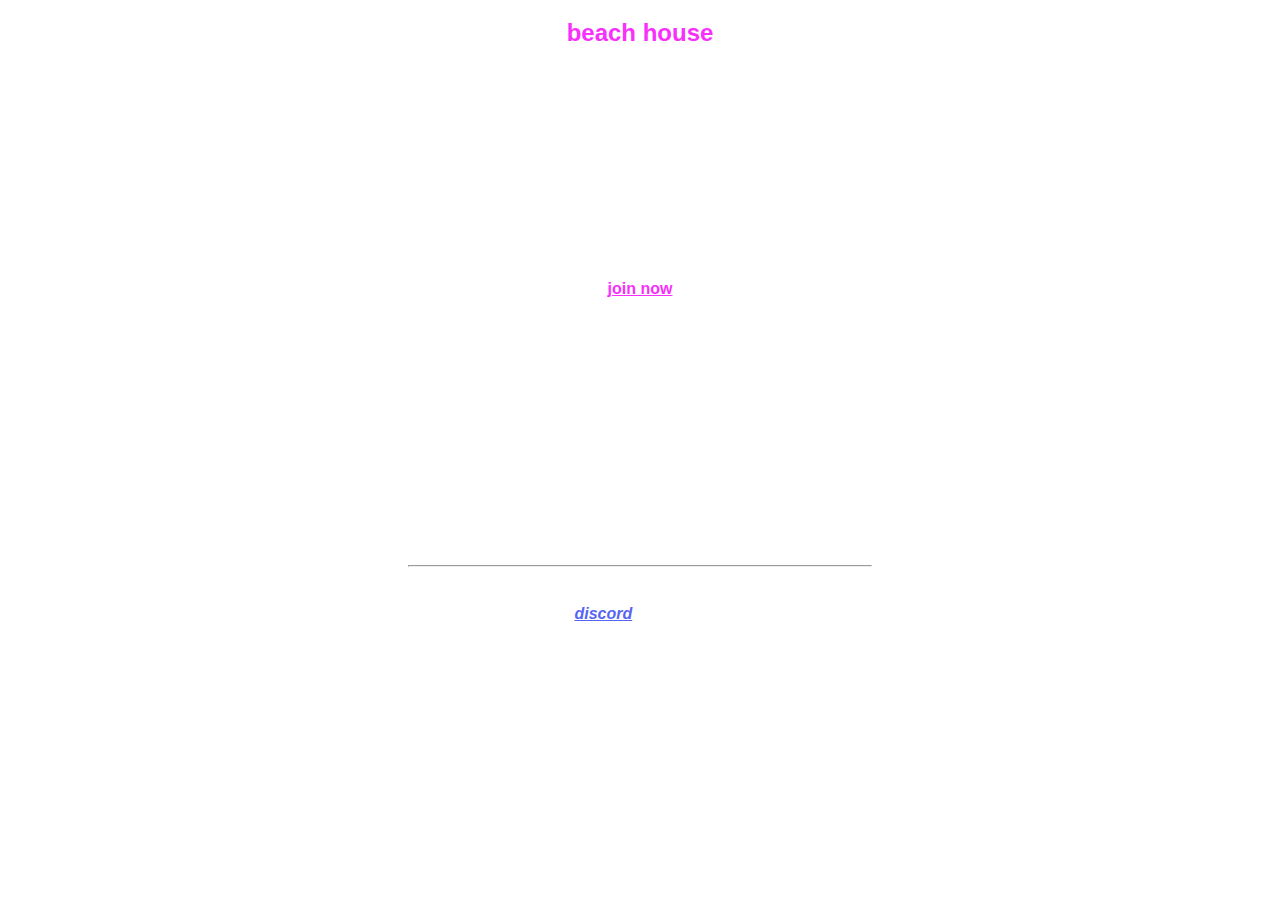
<file: index.html>
<!DOCTYPE html>
<html>
    <head>
        <title>beach house</title>
        </style>
        <link rel="stylesheet" type="text/css" href="css/style.css">
        <link rel="icon" href="favicon.png" type="image/png">
        </style>
    </head>
    <body>
        <!-- Header -->
        <header id="header-main">
            <h2>beach house</h2>
        </header>

        <!-- Paragraphs -->
        <div class="box-1">
            <p>
                <strong><em>hello</em></strong>
                <br>
                beach house is a private latest version Fabric client for Minecraft by <em>SrgantMooMoo</em>.
                <br> 
                purchasing will grant you access to private beta releases.
            </p>
        </div>

        <div class="join">
            <p>
                <strong><em>join beach house (don't actaully)</em></strong>
                <br>
                <a id="text-color" href="https://py.pl/1p5Jks" target="_blank"><strong>join now</strong></a>
            </p>
        </div>

        <!-- List -->
        <div class="list">
            <strong><em>why join?</em></strong>
                <li>will release one day. maybe.</li>
                <li>don't.</li>
                <li>i hate myself so fucking much.</li>
                <li>i am really fucking broke and need ur money.</li>
        </div>

        <hr>
        <footer id="footer-main">
            beach house by <em>SrgantMooMoo</em>
            <br>
            <a id="discord-color" href="https://discord.gg/hqnScG3s22" target="_blank"><strong><em>discord</em></strong></a>
            <a id="github-color" href="https://github.com/beach-house-development" target="_blank"><strong><em>github</em></strong></a>
        </footer>

    </body>
</html>
</file>
<file: css/style.css>
body {
    background-image:url(https://media.giphy.com/media/hsK59iDP8G5QVMMRl7/giphy.gif);
    background-size: cover;
    background-attachment: fixed;

    color: white;
    font-family: 'Franklin Gothic Medium', 'Arial Narrow', Arial, sans-serif; 
    line-height: 1.6em;
}

#header-main {
    text-align: center;
    color: #F730FB;
}

/* #E961F2 */

.box-1 {
    text-align: center;
    padding-top: 20px;
}
#text-color {
    color: #F730FB;
}

.join {
    padding-top: 40px;
    text-align: center;
}

.list {
    padding-top: 40px;
    padding-bottom: 40px;
    text-align: center;
}

#discord-color {
    padding-left: 10px;
    padding-right: 10px;
    color: #5865F2;
}

#github-color {
    padding-left: 10px;
    padding-right: 10px;
    color: #ffffff;
}

hr {
    margin-top: 40px;
    margin-left: 400px;
    margin-right: 400px;
}

#footer-main {
    text-align: center;
}
</file>
